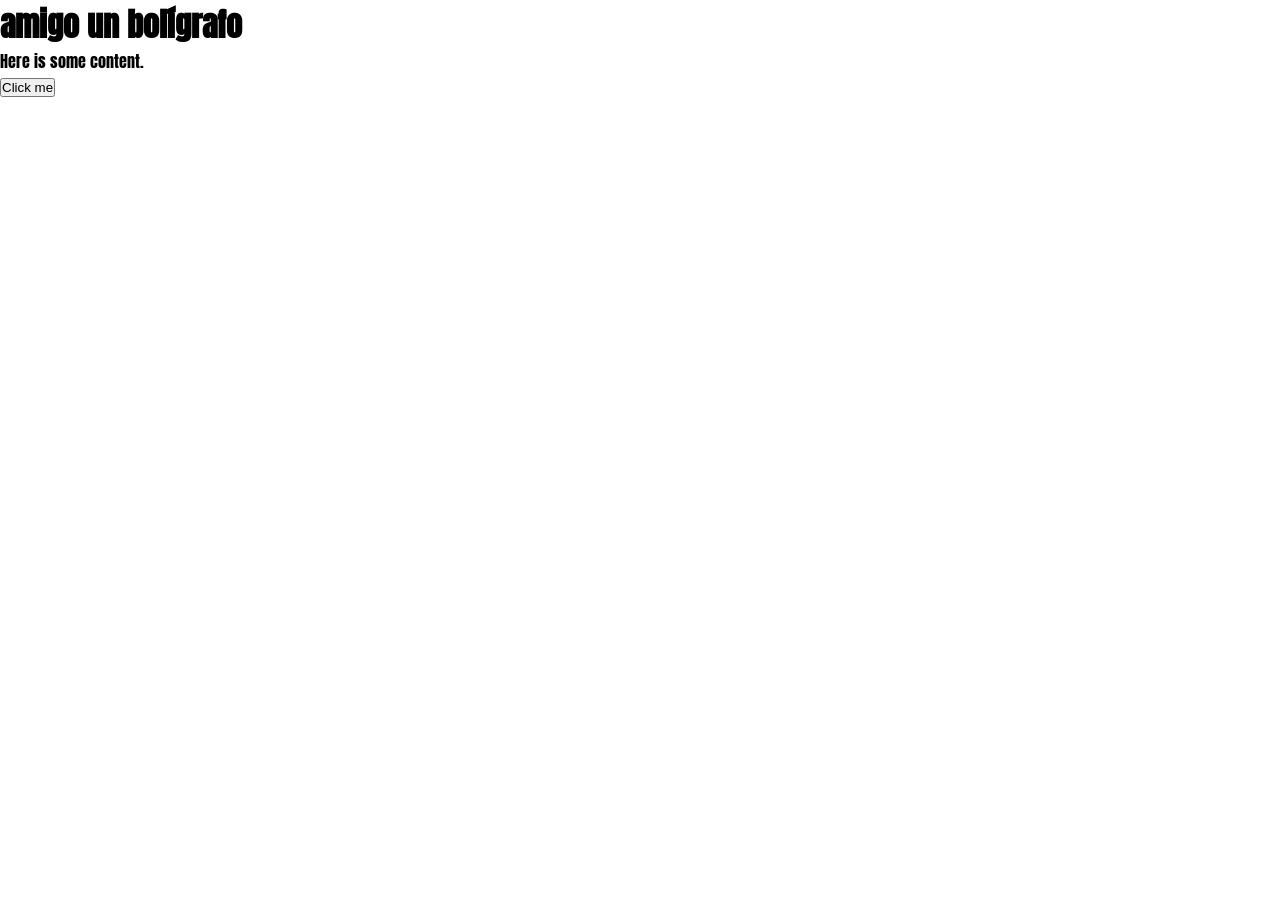
<file: page.html>
<!doctype html>
<html>
    <!-- add css stylesheet-->
    <link rel="stylesheet" type="text/css" href="assets/css/light-theme.css">
    <link rel="shortcut icon" type="image/icon" href="assets/images/logo.png"/>
  <head>
    <title>PortFolio</title>
  </head>
  <body>
    <h1>amigo un bolígrafo</h1>
    <p id="mainText">Here is some content.</p>
    <button id="exampleButton" onclick="event">Click me</button>
  </body>

    <!-- add js script -->
    <script src="assets/js/button.js"></script>
</html>
</file>
<file: assets/css/light-theme.css>
@import url('https://fonts.googleapis.com/css2?family=Anton&family=Fira+Code:wght@300..700&family=Kanit:ital,wght@0,100;0,200;0,300;0,400;0,500;0,600;0,700;0,800;0,900;1,100;1,200;1,300;1,400;1,500;1,600;1,700;1,800;1,900&family=Work+Sans:ital,wght@0,100..900;1,100..900&display=swap');

/* web themes */
:root {
    --primary-color: rgb(253, 213, 126);
    --secondary-color: rgb(82, 50, 88);
    --backgrond-color: hsl(var(var(--primary-color) 100%, 60%));
    --light-color: hsl(var(--primary-color) 100%, 80%);
    --dark-color: hsl(var(--primary-color) 100%, 40%);
    --header-color: hsl(var(--primary-color) 100%, 80%);
    --text-color: hsl(var(--primary-color) 100%, 80%);
}

/* General styles */

*, *::before, *::after {
    padding: 0;
    margin: 0;
    box-sizing: border-box;
}

body {
    overflow-x: hidden;
    background-color: var(--backgrond-color);
    font-family: "Anton", sans-serif;
    
}

/* reusable code */
.container {
    position: relative;   
    width: 100%;
    max-width: 75rem;
    padding: 0 1.5rem;
    margin: 0 auto;
}

/* navbar styles */
header {
    position: fixed;
    top: 0;
    left: 0; 
    width: 100%;
    z-index: 10;
}

nav.container {
    display: flex;
    align-items: center;
    flex-wrap: wrap;
}

.links {
    flex: 1;
    display: flex;
    justify-content: space-between;
}

.links ul {
    display: flex;
    align-items: center;
    width: 100%;
    list-style: none;
    font-size: larger;
}

.links ul li {
    margin: 0 10px; /* Add horizontal spacing between links */
}

.logo {
    color: var(--text-color);
    font-size: 1.5rem;
    font-weight: bold;
}
</file>
